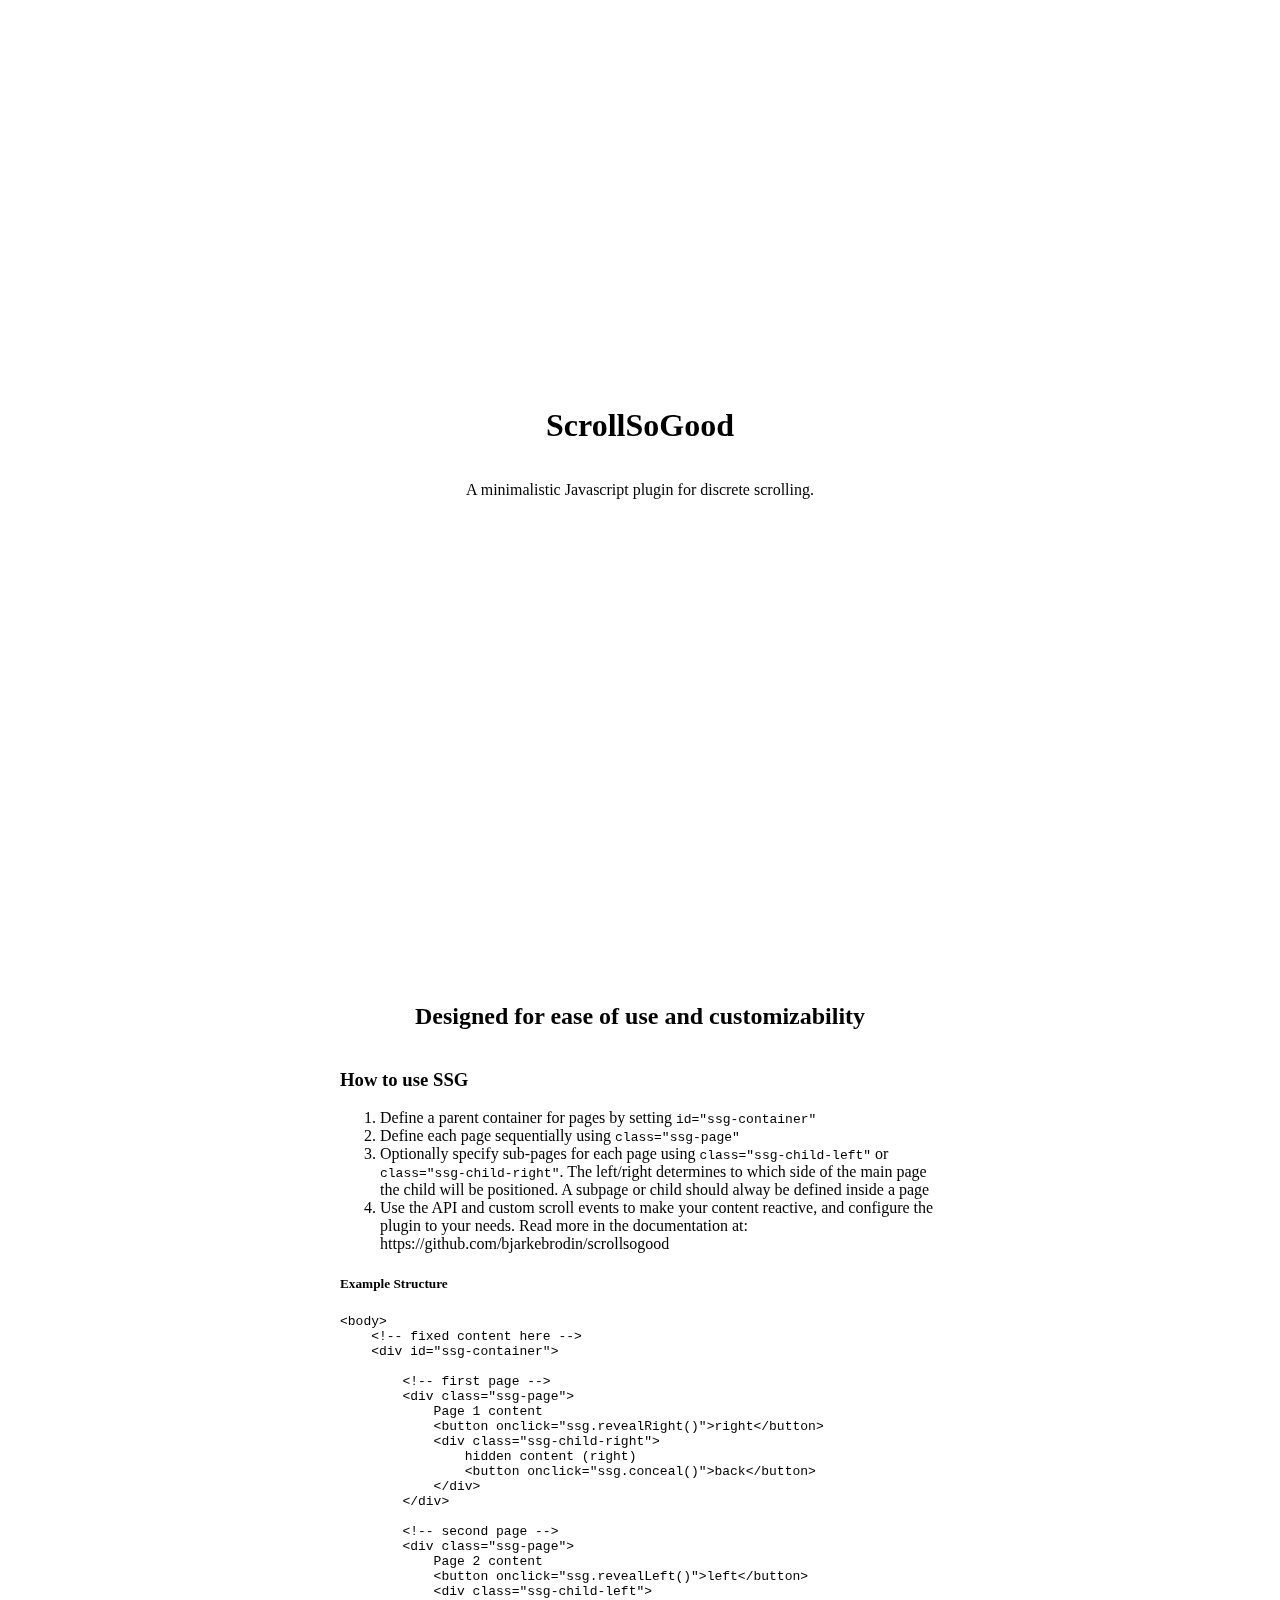
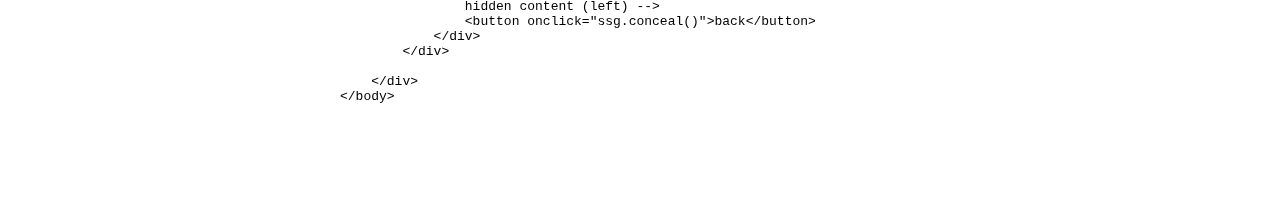
<file: index.html>
<!DOCTYPE html>
<html lang="en">
<head>
    <meta charset="UTF-8">
    <meta name="viewport" content="width=device-width, initial-scale=1.0">
    <title>ScrollSoGood Functional Preview</title>
		<link rel="stylesheet" href="./style.css"/>
    <script src="./ssg.min.js"></script>
</head>
<body id="ssg-container">
    <header class="ssg-page">
        <h1>ScrollSoGood</h1>
        <p>A minimalistic Javascript plugin for discrete scrolling.</p>
    </header>
    <main class="ssg-page">
        <h2>Designed for ease of use and customizability</h2>
        <article>
            <h3>How to use SSG</h3>

            <ol>
                <li>Define a parent container for pages by setting <code>id="ssg-container"</code></li>
                <li>Define each page sequentially using <code>class="ssg-page"</code></li>
                <li>Optionally specify sub-pages for each page using <code>class="ssg-child-left"</code> or <code>class="ssg-child-right"</code>. The left/right determines to which side of the main page the child will be positioned. A subpage or child should alway be defined inside a page</li>
                <li>Use the API and custom scroll events to make your content reactive, and configure the plugin to your needs. Read more in the documentation at: https://github.com/bjarkebrodin/scrollsogood</li>
            </ol>
            
            <h5>Example Structure</h5>
            <pre><code>&lt;body&gt;
    &lt;!-- fixed content here --&gt;
    &lt;div id="ssg-container"&gt;

        &lt;!-- first page --&gt;
        &lt;div class="ssg-page"&gt;
            Page 1 content
            &lt;button onclick="ssg.revealRight()"&gt;right&lt;/button&gt;
            &lt;div class="ssg-child-right"&gt;
                hidden content (right)
                &lt;button onclick="ssg.conceal()"&gt;back&lt;/button&gt;
            &lt;/div&gt;
        &lt;/div&gt;
    
        &lt;!-- second page --&gt;
        &lt;div class="ssg-page"&gt;
            Page 2 content
            &lt;button onclick="ssg.revealLeft()"&gt;left&lt;/button&gt;
            &lt;div class="ssg-child-left"&gt;
                hidden content (left) --&gt;
                &lt;button onclick="ssg.conceal()"&gt;back&lt;/button&gt;
            &lt;/div&gt;
        &lt;/div&gt;

    &lt;/div&gt;
&lt;/body&gt;</code></pre>
        </article>
    </main>
</body>
</html>
</file>
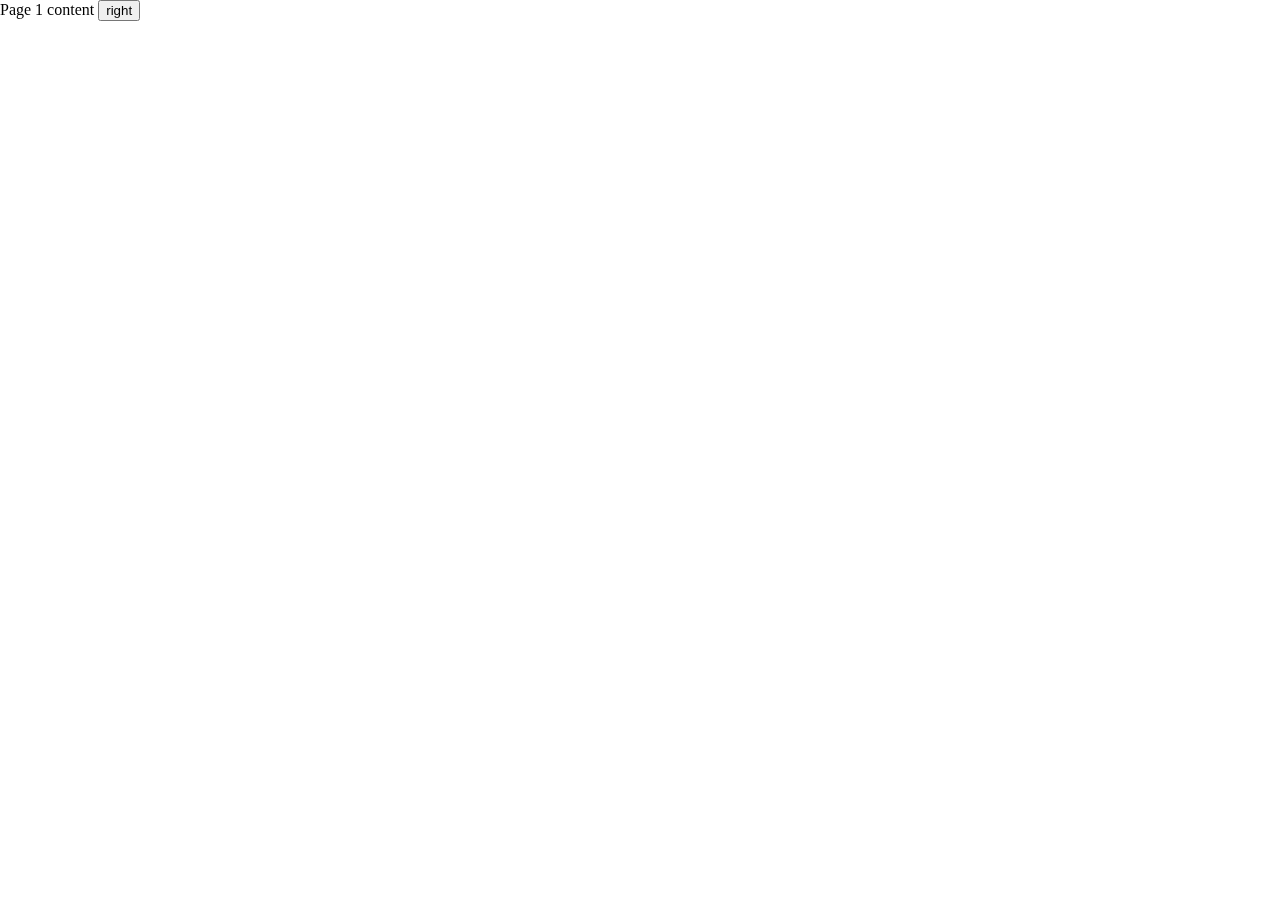
<file: test/test.html>
<!DOCTYPE html>
<html lang="en">
<head>
  <meta charset="UTF-8">
  <meta name="viewport" content="width=device-width, initial-scale=1.0">
  <title>SSG Test</title>
  <script src="../ssg.js"></script>
</head>
<body>
  <!-- fixed content here -->
  <div id="ssg-container">

      <!-- first page -->
      <div class="ssg-page">
          Page 1 content
          <button onclick="ssg.revealRight()">right</button>
          <div class="ssg-child-right">
              hidden content (right)
              <button onclick="ssg.conceal()">back</button>
          </div>
      </div>
  
      <!-- second page -->
      <div class="ssg-page">
          Page 2 content
          <button onclick="ssg.revealLeft()">left</button>
          <div class="ssg-child-left">
              hidden content (left)
              <button onclick="ssg.conceal()">back</button>
          </div>
      </div>

  </div>
</body>

</html>
</file>
<file: style.css>
.ssg-page {
	display: flex;
	flex-direction: column;
	justify-content: center;
	align-items: center;
}

article {
	max-width: 600px;
}
</file>
